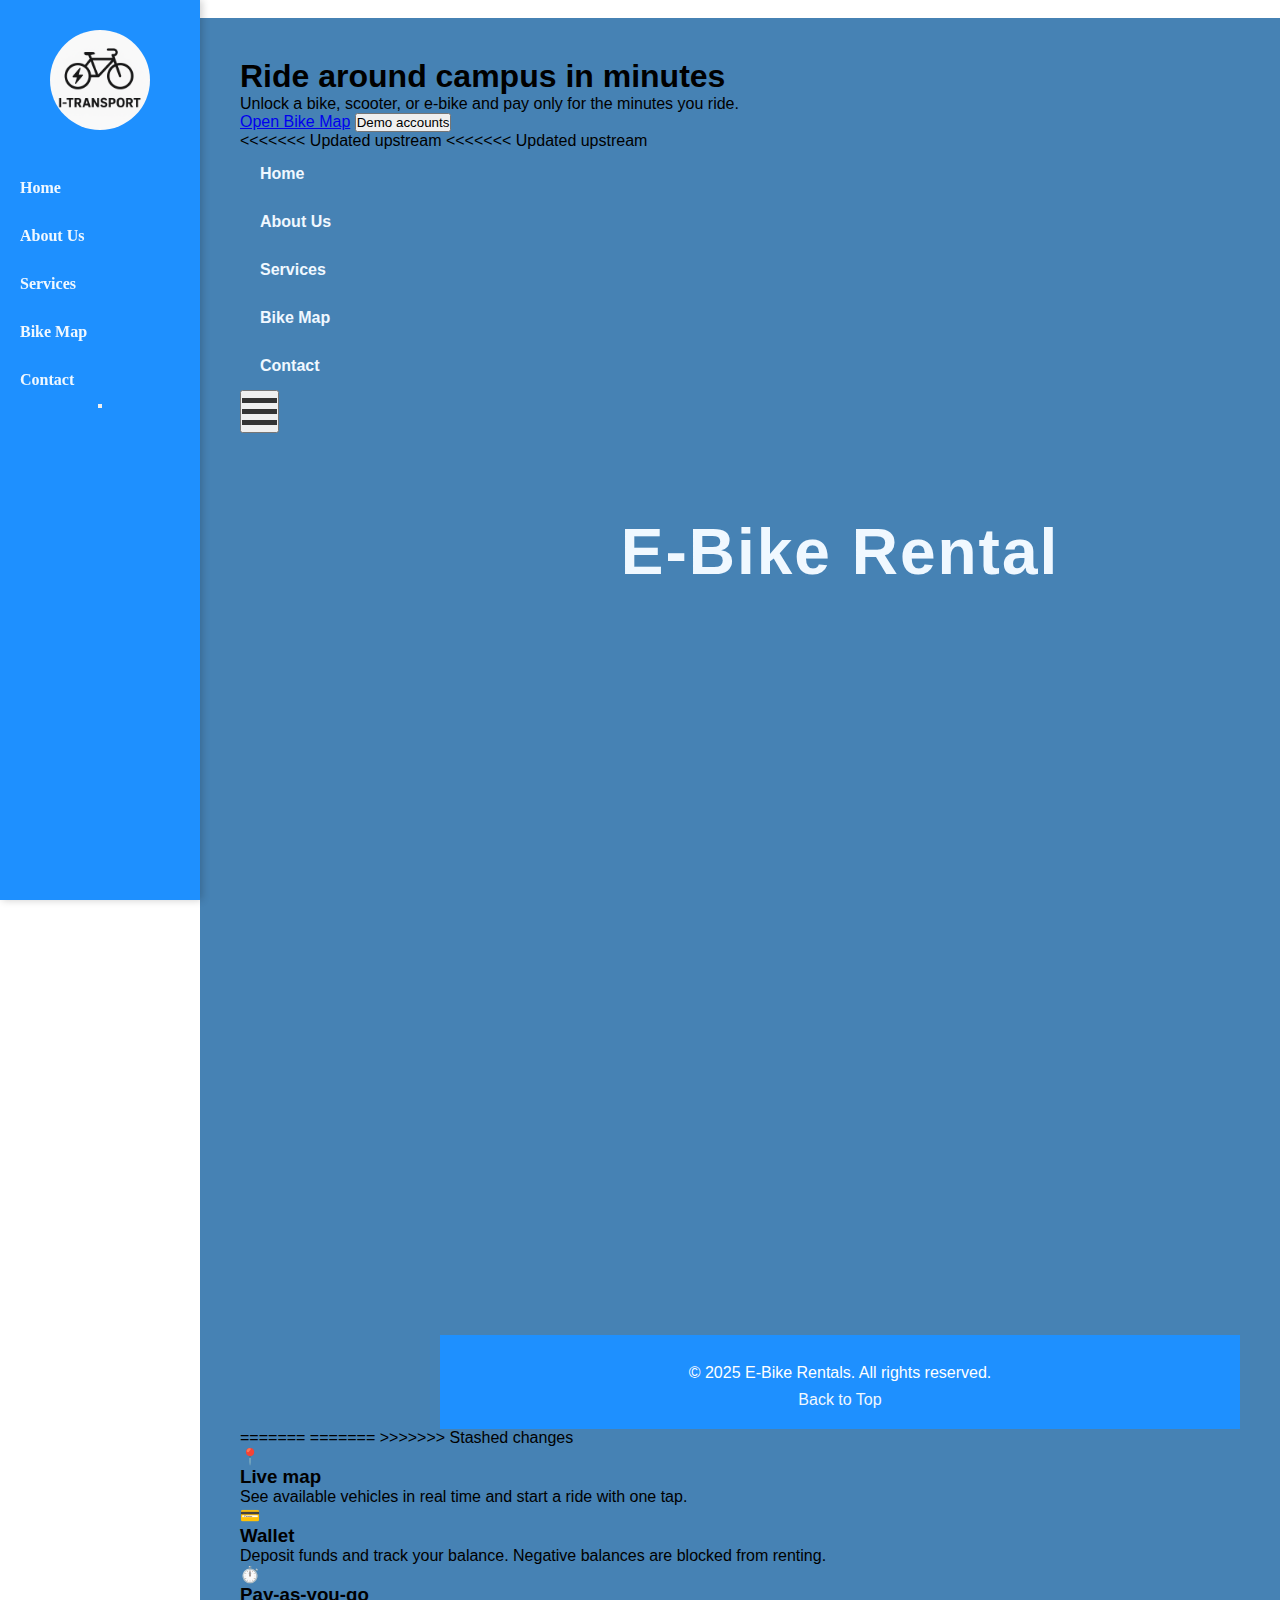
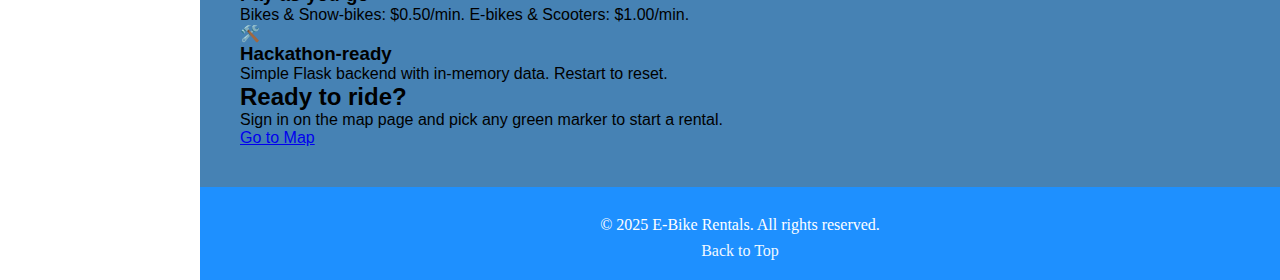
<file: index.html>
<!DOCTYPE html>
<html lang="en">
<head>
  <meta charset="UTF-8" />
  <title>E‑Bike Rentals</title>
  <meta name="viewport" content="width=device-width, initial-scale=1" />
  <link rel="stylesheet" href="styles.css" />
  <script src="script.js" defer></script>
</head>
<body id="top" class="sidebar-expanded">
  <!-- Floating mobile menu button -->
  <button class="menu-fab" id="globalMenuBtn" aria-label="Open menu" aria-controls="sidebar" aria-expanded="false">
    <span></span><span></span><span></span>
  </button>

  <!-- Sidebar / Drawer -->
  <header id="sidebar" class="sidebar" role="navigation" aria-label="Main">
    <div class="image-container">
      <img src="images/logo_ChatGPT.png" alt="E‑Bike Rentals Logo" />
    </div>

    <nav>
      <a href="index.html" class="active">Home</a>
      <a href="about.html">About Us</a>
      <a href="services.html">Services</a>
      <a href="map.html">Bike Map</a>
      <a href="contact.html">Contact</a>
    </nav>

    <!-- Desktop toggle (collapses sidebar on wide screens) -->
    <button class="menu-toggle container" aria-label="Toggle menu" aria-expanded="true" onclick="myFunction(this)">
      <span class="bar1"></span>
      <span class="bar2"></span>
      <span class="bar3"></span>
    </button>
  </header>

  <!-- Scrim for mobile drawer -->
  <div class="scrim" onclick="closeDrawer()"></div>

  <!-- Main content -->
  <main>
    <section class="hero">
      <div class="hero__text">
        <h1>Ride around campus in minutes</h1>
        <p>Unlock a bike, scooter, or e‑bike and pay only for the minutes you ride.</p>
        <div class="cta-row">
          <a class="btn primary" href="map.html">Open Bike Map</a>
          <button class="btn" id="demoBtn" type="button">Demo accounts</button>
        </div>
<<<<<<< Updated upstream
<<<<<<< Updated upstream
        <nav>
            <a href="index.html">Home</a>
            <a href="about.html">About Us</a>
            <a href="services.html">Services</a>
            <a href="map.html">Bike Map</a>
            <a href="contact.html">Contact</a>
        </nav>
        <!-- Learned from w3schools -->
        <button class="sidebar-toggle" aria-label="Toggle navigation">
            <div class="bar1"></div>
            <div class="bar2"></div>
            <div class="bar3"></div>
        </button>
    </header>
    <main>
        <div class="title">
            <h1 >E-Bike Rental</h1>
        </div>
    </main>
    <footer>
        <p>&copy; 2025 E-Bike Rentals. All rights reserved.</p>
        <a href="#top">Back to Top</a>
    </footer>
=======
=======
>>>>>>> Stashed changes
        <p class="muted small" id="demoNote" hidden>Demo users: u123/pass123, u124/pass124, u125/pass125</p>
      </div>
      <div class="hero__art" aria-hidden="true">
        <div class="circle"></div>
        <div class="bike"></div>
      </div>
    </section>

    <section class="features">
      <article class="card">
        <div class="icon">📍</div>
        <h3>Live map</h3>
        <p>See available vehicles in real time and start a ride with one tap.</p>
      </article>
      <article class="card">
        <div class="icon">💳</div>
        <h3>Wallet</h3>
        <p>Deposit funds and track your balance. Negative balances are blocked from renting.</p>
      </article>
      <article class="card">
        <div class="icon">⏱️</div>
        <h3>Pay‑as‑you‑go</h3>
        <p>Bikes & Snow‑bikes: $0.50/min. E‑bikes & Scooters: $1.00/min.</p>
      </article>
      <article class="card">
        <div class="icon">🛠️</div>
        <h3>Hackathon‑ready</h3>
        <p>Simple Flask backend with in‑memory data. Restart to reset.</p>
      </article>
    </section>

    <section class="panel promo">
      <h2>Ready to ride?</h2>
      <p>Sign in on the map page and pick any green marker to start a rental.</p>
      <a class="btn primary" href="map.html">Go to Map</a>
    </section>
  </main>

  <footer>
    <p>&copy; 2025 E‑Bike Rentals. All rights reserved.</p>
    <a href="#top">Back to Top</a>
  </footer>

  <!-- Minimal wiring for the floating mobile menu button (uses openDrawer/closeDrawer from script.js if available) -->
  <script>
    (function(){
      const btn = document.getElementById('globalMenuBtn');
      if (!btn) return;

      const open = window.openDrawer || function(){ document.body.classList.add('nav-open'); };
      const close = window.closeDrawer || function(){ document.body.classList.remove('nav-open'); };
      window.openDrawer = open; window.closeDrawer = close;

      btn.addEventListener('click', function(){
        open();
        btn.setAttribute('aria-expanded','true');
      });

      document.addEventListener('keydown', (e) => {
        if (e.key === 'Escape') {
          close();
          btn.setAttribute('aria-expanded','false');
        }
      });
    })();
  </script>
</body>
</html>
</file>
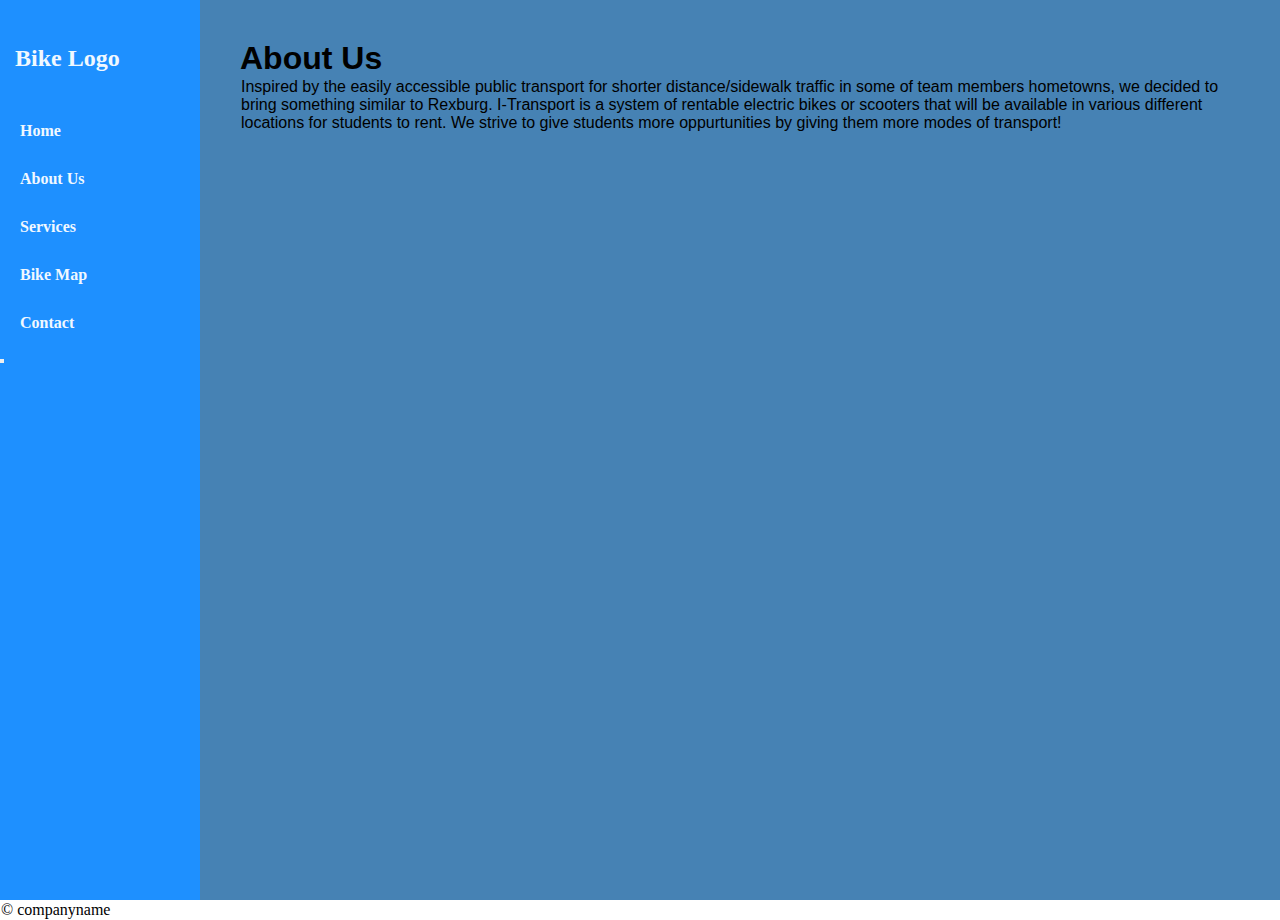
<file: about.html>
<!DOCTYPE html>
<html lang="en">
<head>
    <meta charset="UTF-8">
    <meta name="viewport" content="width=device-width, initial-scale=1.0">
    <title>Services and Pricing</title>
    <link rel="stylesheet" href="styles2.css">
</head>
<body>
    <nav>
         <header>
        <h2 class="logo"> Bike Logo</h2>
        <nav>
                <a href="index.html">Home</a>
                <a href="about.html">About Us</a>
                <a href="services.html">Services</a>
                <a href="map.html">Bike Map</a>
                <a href="contact.html">Contact</a>
        </nav>
        <button>

        </button>
    </header>
    </nav>
    <main>
        <div>
            <h1>About Us</h1>
            <p>Inspired by the easily accessible public transport for shorter distance/sidewalk traffic in some of team members hometowns, we decided to bring something similar to Rexburg. I-Transport is a system of rentable electric bikes or scooters that will be available in various different locations for students to rent. We strive to give students more oppurtunities by giving them more modes of transport!</p>
        </div>
    </main>
    <footer>
        <p>&copy; companyname</p>
    </footer>
</body>
</html>
</file>
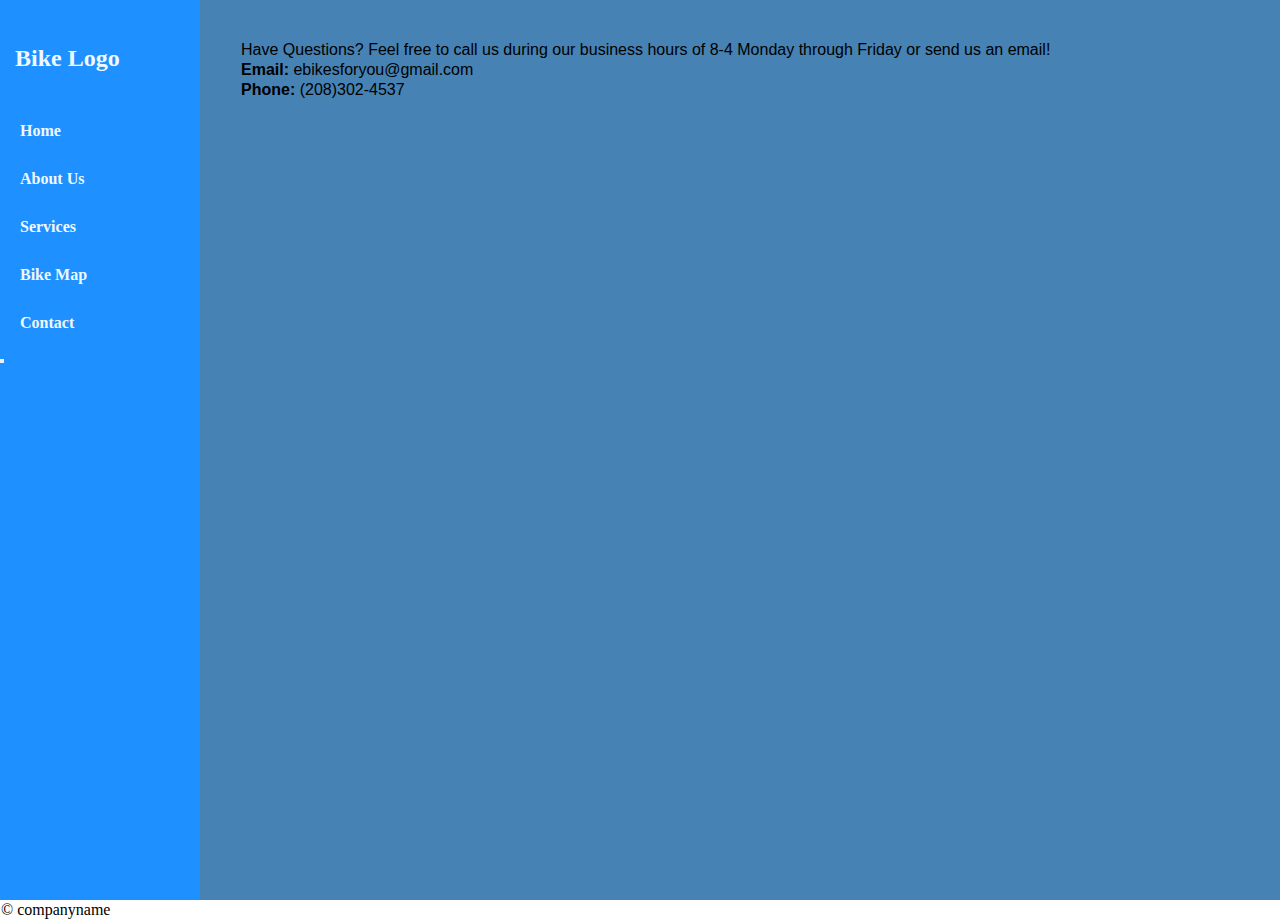
<file: contact.html>
<!DOCTYPE html>
<html lang="en">
<head>
    <meta charset="UTF-8">
    <meta name="viewport" content="width=device-width, initial-scale=1.0">
    <title>Services and Pricing</title>
    <link rel="stylesheet" href="styles2.css">
</head>
<body>
    <nav>
         <header>
        <h2 class="logo"> Bike Logo</h2>
        <nav>
                <a href="index.html">Home</a>
                <a href="about.html">About Us</a>
                <a href="services.html">Services</a>
                <a href="map.html">Bike Map</a>
                <a href="contact.html">Contact</a>
        </nav>
        <button>

        </button>
    </header>
    </nav>
    <main>
        <div class="contact">
            <p>Have Questions? Feel free to call us during our business hours of 8-4 Monday through Friday or send us an email!</p>
            <p><strong>Email:</strong> ebikesforyou@gmail.com</p>
            <p><strong>Phone:</strong> (208)302-4537</p>
        </div>
    </main>
    <footer>
        <p>&copy; companyname</p>
    </footer>
</body>
</html>
</file>
<file: styles.css>
:root {
    --primary-color: #1e90ff;
    --secondary-color: #87cefa;
    --accent1-color: #f0f8ff;
    --accent2-color: #4682b4;
    --white-text: white;
    --dark-text: black;
}

/* Resets defaults styling */
* {
    margin: 0;
    padding: 0;
    box-sizing: border-box;
}

/* Header styles */
header {
    background-color: var(--primary-color);
    height: 100vh;
    width: 200px;
    position: fixed;
    z-index: 10;
    top: 0;
    left: 0;
    display: flex;
    flex-direction: column;
    overflow: hidden;
    align-items: center;
    padding-top: 30px;
    box-shadow: 2px 0 8px rgba(0, 0, 0, 0.2);
}

header.collapesed {
    width: 60px;
}

/* logo */
.image-container img {
    width: 100px;
    height: auto;
    margin-bottom: 30px;
    border-radius: 50%;
}

header.collapsed .image-container img {
    width: 40px;
    opacity: 0.5;
}

nav {
    display: flex;
    flex-direction: column;
    width: 100%;
}

nav a {
    text-decoration: none;
    color: var(--accent1-color);
    padding: 15px 20px;
    font-weight: 600;
}

nav a:hover {
    text-decoration: underline;
    color: var(--accent1-color);
}

/* menu button with help of w3schools */
.container {
    cursor: pointer;

}

.bar1, .bar2, .bar3 {
    width: 35px;
    height: 5px;
    background-color: #333;
    margin: 6px 0;
    transition: 0.4s;
}

/* Main content */
.title {
    font-size: 2rem;
    color: var(--accent1-color);
    text-align: center;
    margin-top: 40px;
    letter-spacing: 2px;
}

main {
    margin-left: 200px;
    padding: 40px;
    background-color: var(--accent2-color);
    min-height: 100vh;
    color: var(--dark-text);
    font-family: Arial, sans-serif;
}



/* Footer content */
footer {
    background-color: var(--primary-color);
    color: var(--white-text);
    text-align: center;
    margin-left: 200px;
    padding: 20px;
}

footer p {
    padding: 5px;
    line-height: 1.6;
}

footer a {
    color: var(--accent1-color);
    text-decoration: none;
    padding: 5px;
}

footer a:hover {
    color: var(--secondary-color);
    text-decoration: underline;
}
</file>
<file: styles2.css>
:root {
    --primary-color: #1e90ff;
    --secondary-color: #87cefa;
    --accent1-color: #f0f8ff;
    --accent2-color: #4682b4;
    --white-text: white;
    --dark-text: black;
}

/* Resets defaults styling */
* {
    margin: 0;
    padding: 0;
    box-sizing: border-box;
}

/* Header styles */
header {
    background-color: var(--primary-color);
    height: 100vh;
    width: 200px;
    position: fixed;
    z-index: 1;
    top: 0;
    left: 0;
    /* display: flex;
    flex-direction: column;
    justify-content: flex-start;
    align-items: center; */
    padding-top: 30px;
}

.logo {
    color: var(--accent1-color);
    padding: 15px;
    margin-bottom: 20px;
}

nav {
    display: flex;
    flex-flow: column wrap;
    width: 100%;
}

nav a {
    text-decoration: none;
    color: var(--accent1-color);
    padding: 15px 20px;
    font-weight: 600;
}

nav a:hover {
    text-decoration: underline;
    color: var(--secondary-color);
}

/* Main content */
.title {
    font-size: 2rem;
    color: var(--dark-text);
    display: flex;
    justify-content: center;
}

main {
    margin-left: 200px;
    padding: 40px;
    background-color: var(--accent2-color);
    min-height: 100vh;
    color: var(--dark-text);
    font-family: Arial, sans-serif;
}

.price-box{
    margin: 100px;
}
p{
    padding: 1px;
}
img{
    max-width: 100%;
    height: auto;
    object-fit: contain;
    margin: 0 auto;
}
</file>
